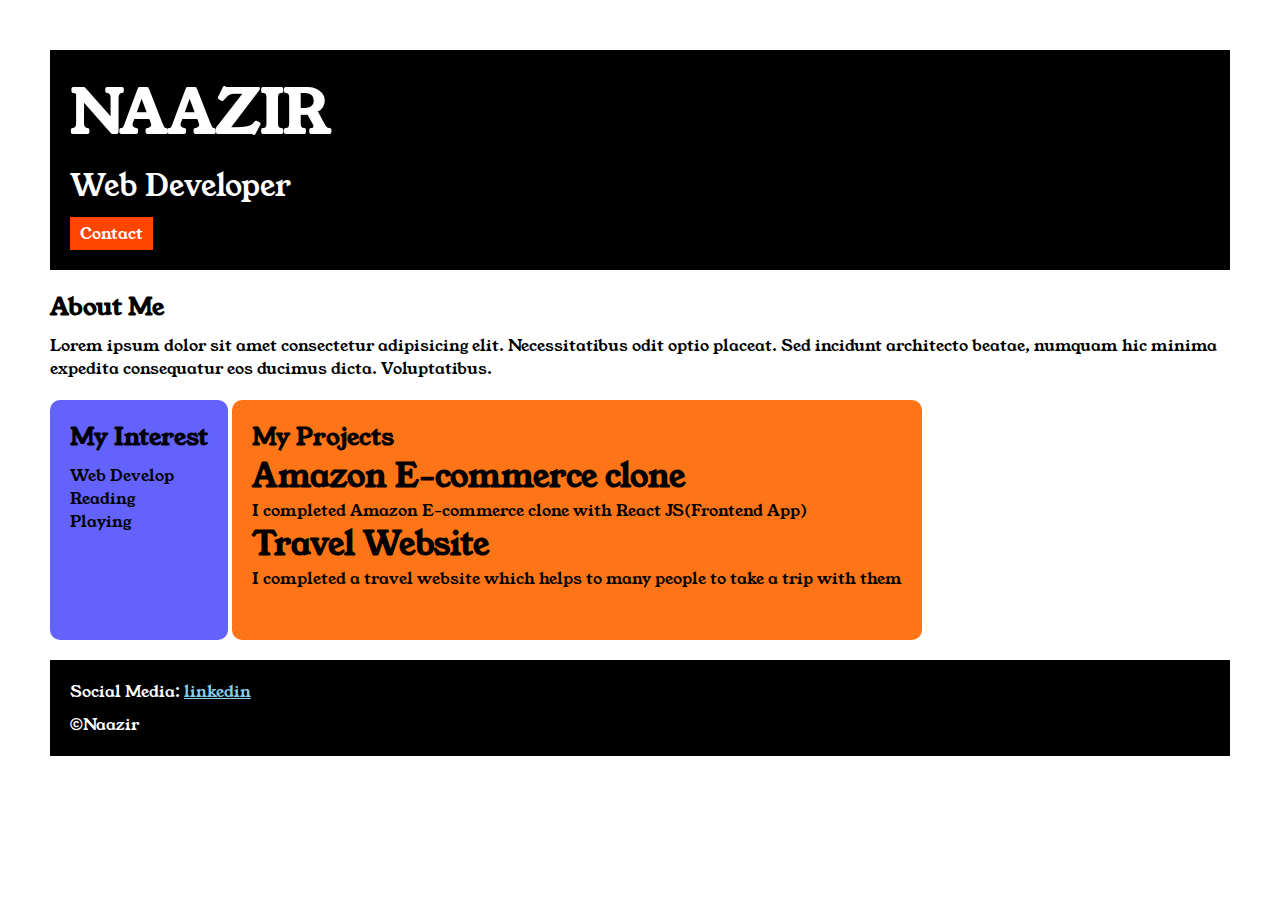
<file: index.html>
<!DOCTYPE html>
<html>

<head>
    <title>Portfolio</title>
    <link rel="stylesheet" href="style.css">
    <link rel="preconnect" href="https://fonts.googleapis.com">
    <link rel="preconnect" href="https://fonts.gstatic.com" crossorigin>
    <link href="https://fonts.googleapis.com/css2?family=Young+Serif&display=swap" rel="stylesheet">
</head>

<body>
    <div class="container">
        <div class="section-one">
            <h1 class="section-one__name">NAAZIR</h1>
            <p class="section-one__role">Web Developer</p>
            <a class="section-one__contact" href="contact.html" target="_blank">Contact</a>

        </div>

        <div class="section-two">
            <h2 class="section-two__title">About Me</h2>
            <p class="section-two__desc">Lorem ipsum dolor sit amet consectetur adipisicing elit. Necessitatibus odit optio placeat. Sed incidunt
                architecto beatae, numquam hic minima expedita consequatur eos ducimus dicta. Voluptatibus.</p>

        </div>
        
        <div class="section-three">
             <h2 class="secton-three__title">My Interest</h2>
        <ul class="section-three__desc">
            <li>Web Develop</li>
            <li>Reading</li>
            <li>Playing</li>
        </ul>
        </div>

        <div class="section-four">
            <h2 class="section-four__title">My Projects</h2>
        <ul class="secton-four__desc">
            <li>
                <h1>Amazon E-commerce clone</h1>
                <p>I completed Amazon E-commerce clone with React JS(Frontend App)</p>
            <li>
                <h1>Travel Website</h1>
                <p>I completed a travel website which helps to many people to take a trip with them</p>
            </li>

            </li>
        </ul>
        </div>

        <div class="section-five">
            <p class="section-five__title">Social Media:
            <a href="https://www.linkedin.com/in/sheikh-naazir-42a0523ab?utm_source=share_via&utm_content=profile&utm_medium=member_android">linkedin</a>
        </p>

        <p class="section-five__desc">&copy;Naazir</p>
        </div>


       

        

        
    </div>

</body>

</html>
</file>
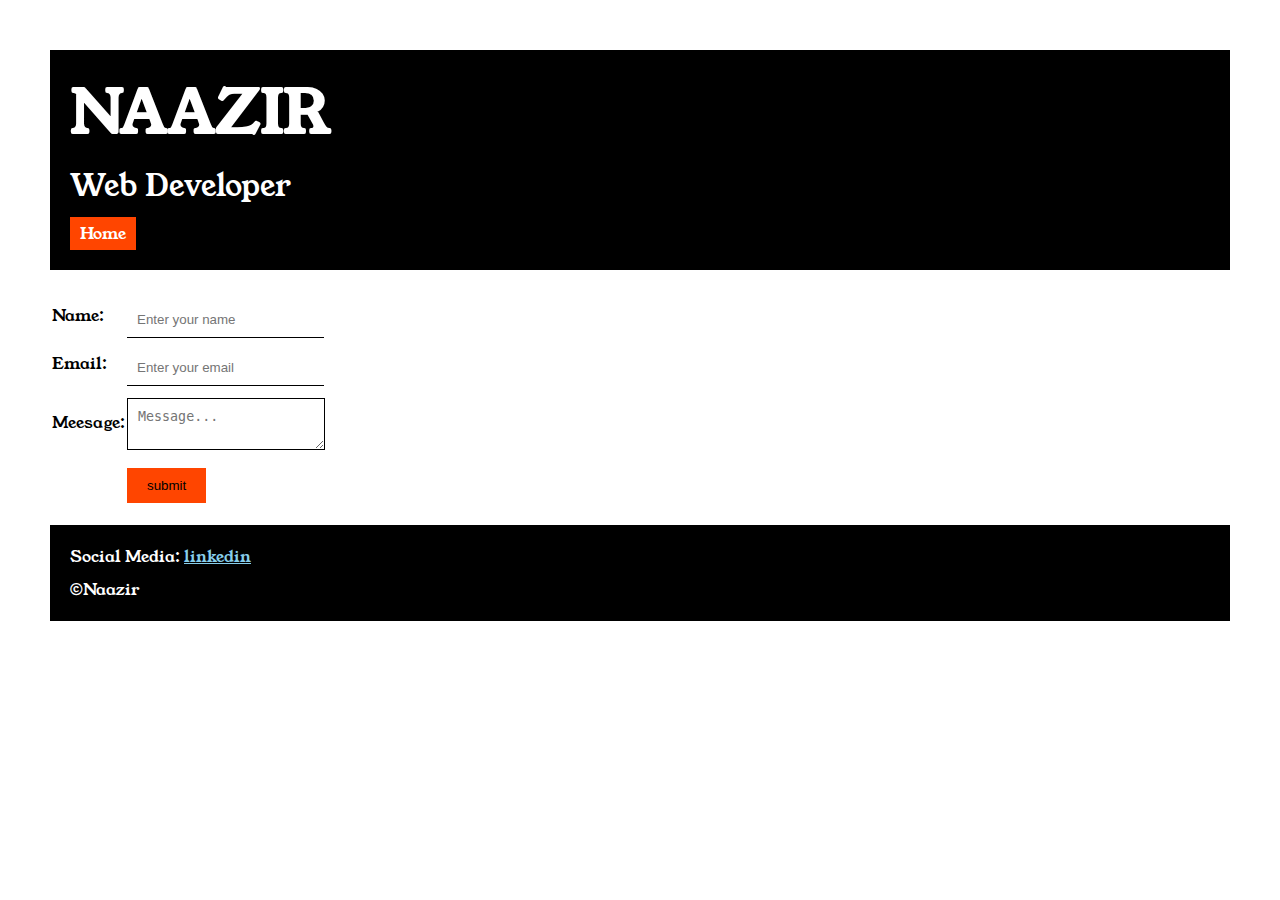
<file: contact.html>
<!DOCTYPE html>
<html lang="en">

<head>
    <meta charset="UTF-8">
    <meta name="viewport" content="width=device-width, initial-scale=1.0">
    <title>Contact</title>
    <link rel="stylesheet" href="style.css">
    <link rel="preconnect" href="https://fonts.googleapis.com">
    <link rel="preconnect" href="https://fonts.gstatic.com" crossorigin>
    <link href="https://fonts.googleapis.com/css2?family=Young+Serif&display=swap" rel="stylesheet">
</head>

<body>
    <div class="container">
        <div class="section-one">
            <h1 class="section-one__name">NAAZIR</h1>
            <p class="section-one__role">Web Developer</p>
            <a class="section-one__contact" href="index.html">Home</a>

        </div>
        <div class="contact-form">
            <form>
                <table>
                    <tr>
                        <td>Name:</td>
                        <td>
                            <input type="name" placeholder="Enter your name" class="contact-form__input">
                        </td>
                    </tr>

                    <tr>
                        <td>Email:</td>
                        <td>
                            <input type="email" placeholder="Enter your email" class="contact-form__input">
                        </td>

                    <tr>
                        <td>Meesage:</td>
                        <td>
                            <textarea placeholder="Message..." class="contact-form__textarea"></textarea>
                        </td>
                        </select>
                    </tr>

                    <tr>
                        <td></td>
                        <td>
                            <input type="submit" value="submit" class="contact-form__submit">
                        </td>
                    </tr>
                    </tr>
                    </tr>
                    </tr>
                </table>
            </form>
        </div>



        <div class="section-five">
            <p class="section-five__title">Social Media:
                <a
                    href="https://www.linkedin.com/in/sheikh-naazir-42a0523ab?utm_source=share_via&utm_content=profile&utm_medium=member_android">linkedin</a>
            </p>

            <p class="section-five__desc">&copy;Naazir</p>
        </div>
</body>

</html>
</file>
<file: style.css>
*{
    padding: 0;
    margin: 0;
}
body{
    font-family: 'young serif',serif;
}
.container{
    padding: 50px;
}
.section-one{
    background-color: black;
    color: white;
    padding: 20px;
}
.section-one__contact{
    background-color: orangered;
    color: white;
    text-decoration: none;
    padding-left: 10px;
    padding-right: 10px;
    padding-top: 5px;
    padding-bottom: 5px;
    display: inline-block;
    margin-top: 10px;
}
.section-one__name{
    font-size: 60px;
}
.section-one__role{
    font-size: 30px;
    margin-top: 10px;
}
.section-two,.section-three,.section-four,.section-five{
    margin-top: 20px;
}
.section-two__desc,.section-three__desc,.section-four__desc,.section-five__desc{
    margin-top: 10px;
}
.section-five{
    background-color: black;
    color: white;
    padding: 20px;
}
.section-five__title a{
    color: skyblue;
}
.section-three li,.section-four li{
    list-style: none;
}
.section-three{
    background-color: #6462fd;
    color: black;
    padding: 20px;
    display: inline-block;
    height: 200px;
    border-radius: 10px;
    vertical-align: top;
}
.section-four{
    background-color: #FE7517;
    color: black;
    padding: 20px;
    display: inline-block;
    border-radius: 10px;
    height: 200px;
}
.contact-form{
    margin-top: 20px;
}
.contact-form__input,.contact-form__textarea,.contact-form__submit{
    margin-top: 10px;
}
.contact-form__input{
    padding: 10px;
    border: none;
    border-bottom: solid black 1px;
}
.contact-form__textarea{
    padding: 10px;
    border: none;
    border: solid black 1px;
}
.contact-form__submit{
    padding-top: 10px;
    padding-bottom: 10px;
    padding-left: 20px;
    padding-right: 20px;
    background-color: orangered;
    color: black;
    border: none;
}
</file>
